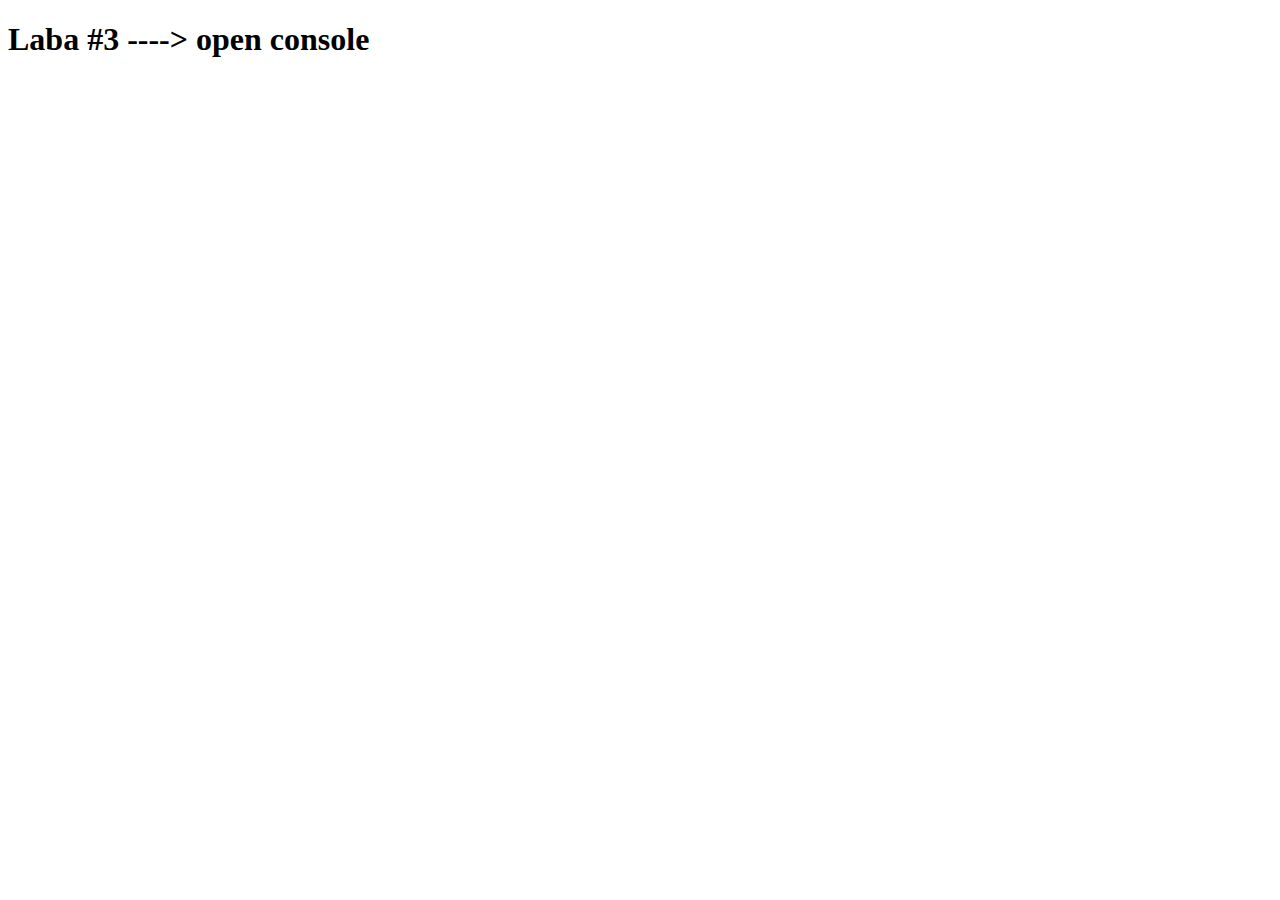
<file: Laba_3/index.html>
<!DOCTYPE html>
<html>

<head>
  <meta charset="UTF-8">
  <meta http-equiv="X-UA-Compatible" content="IE=edge">
  <meta name="viewport" content="width=device-width, initial-scale=1.0">
  <title>First WEB progect</title>
</head>
<body>
  <h1>Laba #3 ----> open console</h1>
    <script src="./index.js"></script>
</body>
  </html>
</file>
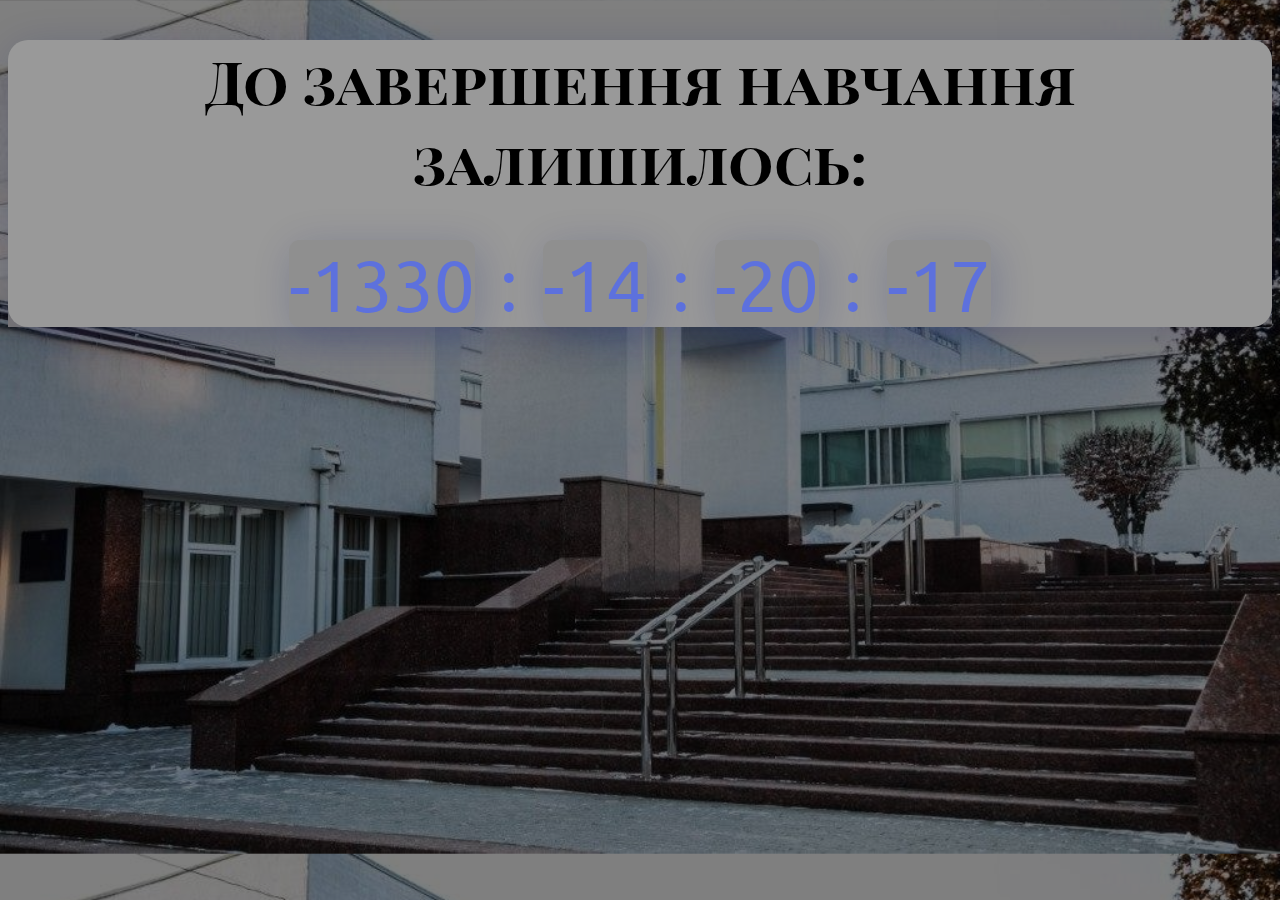
<file: Laba_5/index.html>
<!DOCTYPE html>
<html lang="en">
<head>
    <meta charset="UTF-8">
    <meta http-equiv="X-UA-Compatible" content="IE=edge">
    <meta name="viewport" content="width=device-width, initial-scale=1.0">
    <link rel="stylesheet" href="styles.css" />
    <link rel="preconnect" href="https://fonts.googleapis.com" />
    <link rel="preconnect" href="https://fonts.gstatic.com" crossorigin />
    <link
      href="https://fonts.googleapis.com/css2?family=Playfair+Display+SC&display=swap"
      rel="stylesheet"
    />
    <link
    href="https://fonts.googleapis.com/css2?family=Ubuntu:wght@300&display=swap"
    rel="stylesheet"
    />
    <title>Laba nomer 5</title>
</head>
<body>
    <div class = "timer">
        <div class = text>
            <h1>До завершення навчання залишилось:</h1>
        </div> 
        <div class = "timer_content">
            <div class = "timer_item timer_days">
                <div class = "timer_val">00</div>
            </div>
            <div class = separator> : </div>
            <div class = "timer_item timer_hours">
                <div class = "timer_val">00</div>
            </div>
            <div class = separator> : </div>
            <div class = "timer_item timer_minutes">
                <div class = "timer_val">00</div>
            </div>
            <div class = separator> : </div>
            <div class = "timer_item timer_seconds">
                <div class = "timer_val">00</div>
            </div>
        </div>
    </div>
    <script src="script.js"></script>
</body>
</html>
</file>
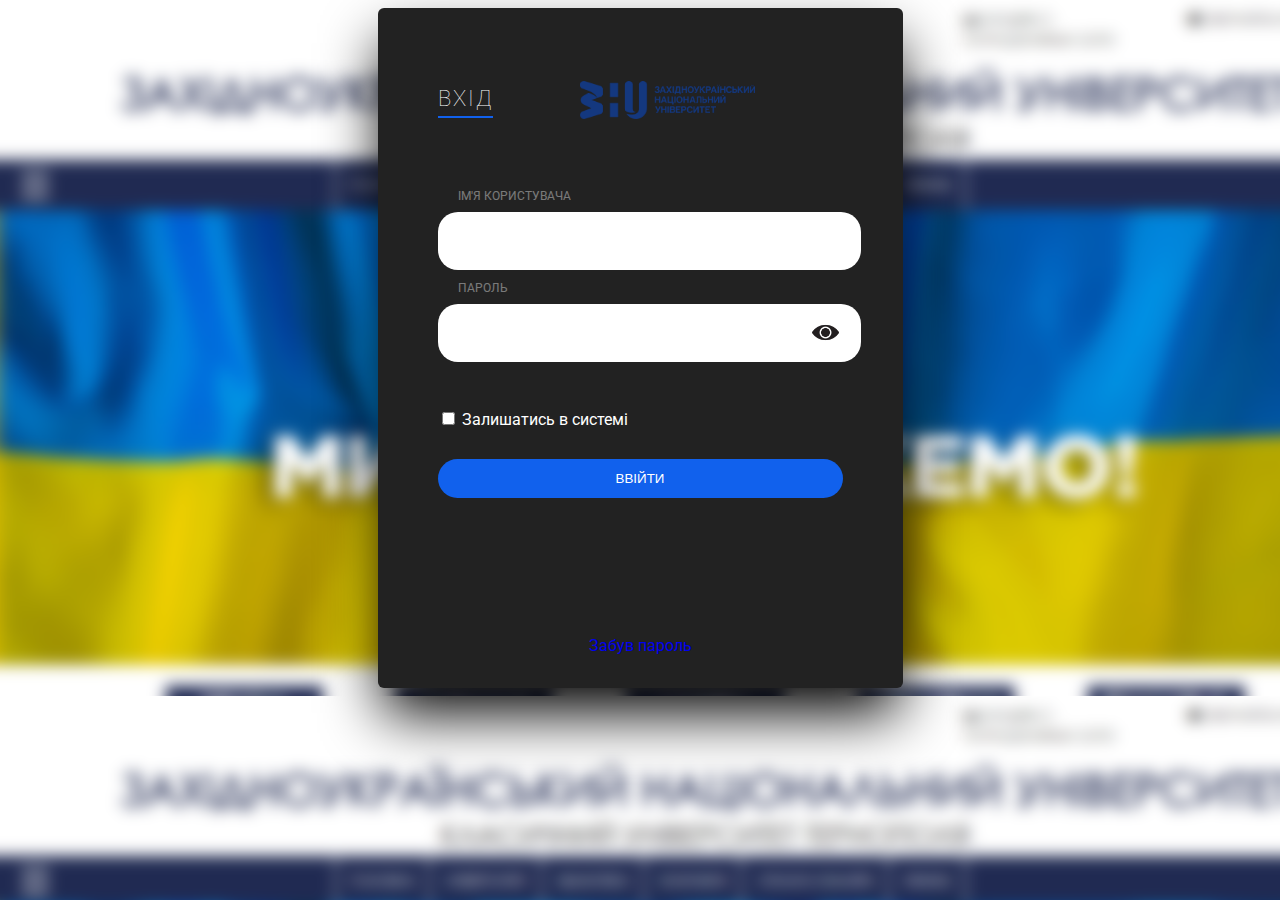
<file: Laba_6/index.html>
<!DOCTYPE html>
<html lang="en">
<head>
    <meta charset="UTF-8">
    <meta http-equiv="X-UA-Compatible" content="IE=edge">
    <meta name="viewport" content="width=device-width, initial-scale=1.0">
    <link rel="stylesheet" href="style.css" />
    <link rel="preconnect" href="https://fonts.googleapis.com" />
    <link rel="preconnect" href="https://fonts.gstatic.com" crossorigin />
    <link
      href="https://fonts.googleapis.com/css2?family=Playfair+Display+SC&display=swap"
      rel="stylesheet"
    />
    <link href="https://fonts.googleapis.com/css2?family=Roboto&display=swap" rel="stylesheet">
    <title>laba 6</title>
</head>

<body>
    <div class = "login">
        <div class = "header">
        <h2 class = "active">Вхід</h2>
        <div class = logo-wunu><img src = "logo.png"></div>
    </div>
        <form>
            <input type = "text" class = "text" name = "username">
            <span>Ім'я користувача</span>
            <br>
            <div class = password>
                <input type = "password" class = "text password__input">
                <span>Пароль</span>
                <div class = password__btn><img src = "passw.png" alt = "img"></div>
            </div>
            <br>
            <input type = "checkbox"/>
            <label for = "checkbox-1-1">Залишатись в системі</label>
            <button class = "sign">Ввійти</button>
            <hr>
            <a href = "#">Забув пароль</a>
        </form>
    </div>
    <script src = "script.js"></script>
</body>
</file>
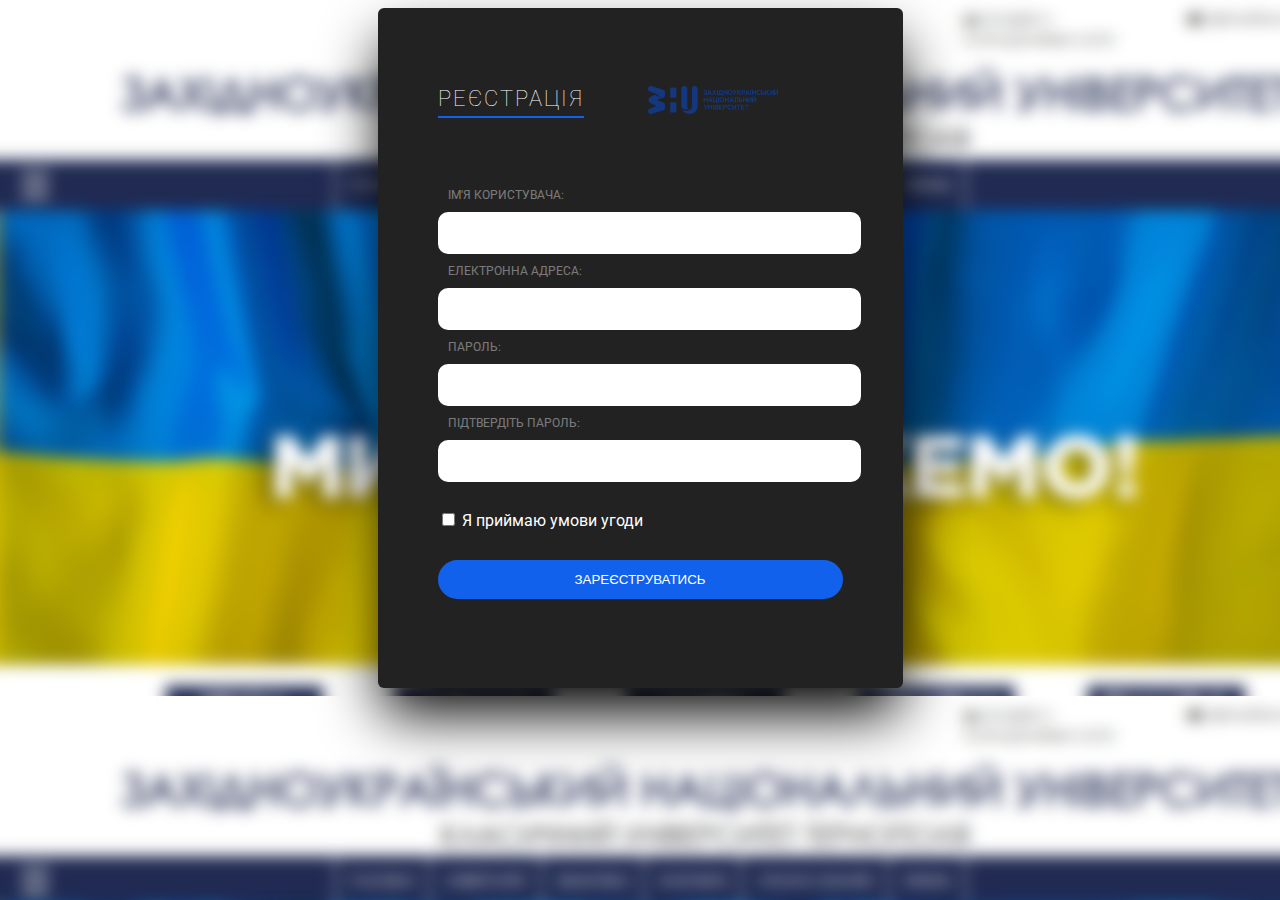
<file: Laba_7/index.html>
<!DOCTYPE html>
<html lang="en">
<head>
    <meta charset="UTF-8">
    <meta http-equiv="X-UA-Compatible" content="IE=edge">
    <meta name="viewport" content="width=device-width, initial-scale=1.0">
    <link rel="stylesheet" href="style.css" />
    <link rel="preconnect" href="https://fonts.googleapis.com" />
    <link rel="preconnect" href="https://fonts.gstatic.com" crossorigin />
    <link
      href="https://fonts.googleapis.com/css2?family=Playfair+Display+SC&display=swap"
      rel="stylesheet"
    />
    <link href="https://fonts.googleapis.com/css2?family=Roboto&display=swap" rel="stylesheet">
    <title>laba 7</title>
</head>

<body>
    <div class = "login">
        <div class = "header">
        <h2 class = "active">Реєстрація</h2>
        <div class = logo-wunu><img src = "logo.png"></div>
    </div>
        <form class = "js-form" action="" novalidate >
            <input type = "text" class = "text js-input js-input-name" name = "username">
            <span>Ім'я користувача:</span>
            <br>
            <input type = "text" class = "text js-input js-input-email" name = "e-mail">
            <span>Електронна адреса:</span>
            <br>
            <input type = "password" class = "text js-input js-input-password" name = "password">
            <span>Пароль:</span>
            <br>
            <input type = "password" class = "text js-input js-input-confirm" name = "confirm">
            <span>Підтвердіть пароль:</span>
            <br>
            <input type = "checkbox" class = "checkbox__input js-input-checkbox"/>
            <label class="checkbox__label" for = "checkbox-1-1">Я приймаю умови угоди</label>
            <button class = "sign">Зареєструватись</button>
        </form>
    </div>
    <script src = "script.js"></script>
</body>
</file>
<file: Laba_5/styles.css>
html,
body {
  font-family: "Playfair Display SC", serif;
  font-size: 30px;
  background-image: url(background.jpg);
  -webkit-background-size: cover;
  background-size: cover;
}
body:after {
  content: '';
  position: absolute;
  top: 0;
  left: 0;
  right: 0;
  bottom: 0;
  background: rgba(0,0,0,.5);
  z-index: 2;
}

.text{
  z-index: 3;
  position: relative;
  text-align: center;
}
.timer{
  z-index: 3;
  position: relative;
  opacity: 1;
  background: #999;
  border-radius: 20px;
  box-shadow: 4px 8px 40px rgba(8, 24, 111, 0.2);
}
.timer_content{
  z-index: 3;
  position: relative;
  display: flex;
  justify-content: center;
  font-family: "Playfair Display SC", serif;
  font-size: 72px;
}
.timer_val{
  z-index: 3;
  position: relative;
  background: #1111;
  border-radius: 10px;
  box-shadow: 4px 8px 40px rgba(8, 24, 111, 0.2);
  font-family: "Ubuntu", sans-serif;
  color: #5d71dd;
}
.separator{
  z-index: 3;
  position: relative;
  font-family: "Ubuntu", sans-serif;
  color: #5d71dd;
  margin: 0 25px;
}
</file>
<file: Laba_6/style.css>
body {
    font-family: 'Roboto', sans-serif;
    background-image: url(background.png);
    -webkit-background-size: cover;
    background-size: cover;
}

.login {
    position: relative;
    height: 560px;
    width: 405px;
    margin: auto;
    padding: 60px 60px;
    background: #222;
    box-shadow: 0px 30px 60px -5px #000;
    border-radius: 6px;
}
form {
    padding-top: 60px;
}

.active{
    border-bottom: 2px solid #1161ed;
}

h2{
    padding-left: 12px;
    font-size: 22px;
    text-transform: uppercase;
    padding-bottom: 5px;
    letter-spacing: 2px;
    display: inline-block;
    font-weight: 100;
    color: #fff;
}
.logo-wunu img{
    width: 50%;
}
.header{
    display: flex;
    align-items: center;
    text-align: center;
}

h2:first-child{
    padding-left: 0px;
}

span{
    text-transform: uppercase;
    font-size: 12px;
    opacity: 0.4;
    display: inline-block;
    position: relative;
    top: -85px;
    left: 20px;
    transition: all 0.5s ease-in-out;
    color: #fff;
}
.text{
    width: 100%;
    height: 40px;
    border-radius: 20px;
    background: rgba(255, 255, 255, 0,1);
    border: 2px solid rgba(255, 255, 255, 0);
    margin-top: 15px;
    transition: all 0.5s ease-in-out;
}
input{
    color: #1161ed;
    font-size: 21px;
    padding: 7px;
}
label{
    display: inline-block;
    padding-top: 10px;
    color: #fff;
}

.password{
    position: relative;
    
}
.password__btn{
    position: absolute;
    top: 26px;
    left: 370px;
    cursor: pointer;
}
.password__btn img{
    width: 100%;
}
.sign {
    background-color: #1161ed;
    color:#fff;
    width: 100%;
    padding: 10px 20px;
    display: block;
    height: 39px;
    border-radius: 20px;
    margin-top: 30px;
    transition: all 0.5s ease-in-out;
    border: none;
    text-transform: uppercase;
    cursor: pointer;
}
.sign:hover {
    background-color: #1e53b0;
    box-shadow: 0px 10px 1  0px -5px #000;
}
hr {
    border: 1px solid rgba(255, 255, 255, 0);
    top: 85px;
    position: relative;
}
a{
    text-align: center;
    display: block;
    top: 120px;
    position: relative;
    text-decoration: none;
    color: rgba(255, 255, 255, 0,2);
}
</file>
<file: Laba_7/style.css>
body {
    font-family: 'Roboto', sans-serif;
    background-image: url(background.png);
    -webkit-background-size: cover;
    background-size: cover;
}

.login {
    position: relative;
    height: 560px;
    width: 405px;
    margin: auto;
    padding: 60px 60px;
    background: #222;
    box-shadow: 0px 30px 60px -5px #000;
    border-radius: 6px;
}
form {
    padding-top: 60px;
}

.active{
    border-bottom: 2px solid #1161ed;
}

h2{
    padding-left: 12px;
    font-size: 22px;
    text-transform: uppercase;
    padding-bottom: 5px;
    letter-spacing: 2px;
    display: inline-block;
    font-weight: 100;
    color: #fff;
}
.logo-wunu img{
    width: 50%;
}
.header{
    display: flex;
    align-items: center;
    text-align: center;
}

h2:first-child{
    padding-left: 0px;
}

span{
    text-transform: uppercase;
    font-size: 12px;
    opacity: 0.4;
    display: inline-block;
    position: relative;
    top: -70px;
    left: 10px;
    transition: all 0.5s ease-in-out;
    color: #fff;
}
.text{
    width: 100%;
    border-radius: 10px;
    background: rgba(255, 255, 255, 0,1);
    border: 2px solid rgba(255, 255, 255, 0);
    margin-top: 15px;
    transition: all 0.2s ease-in-out;
}

input{
    color: #1161ed;
    font-size: 21px;
    padding: 7px;
}
input.error{
    border-color:red;
}
label{
    display: inline-block;
    padding-top: 10px;
    color: #fff;
}
.checkbox__label {
    user-select: none;
}
.checkbox__input.error + .checkbox__label {
    color: red;
}


.password{
    position: relative;
    
}
.password__btn{
    position: absolute;
    top: 26px;
    left: 370px;
    cursor: pointer;
}
.password__btn img{
    width: 100%;
}
.sign {
    background-color: #1161ed;
    color:#fff;
    width: 100%;
    padding: 10px 20px;
    display: block;
    height: 39px;
    border-radius: 20px;
    margin-top: 30px;
    transition: all 0.5s ease-in-out;
    border: none;
    text-transform: uppercase;
    cursor: pointer;
}
.sign:hover {
    background-color: #1e53b0;
    box-shadow: 0px 10px 1  0px -5px #000;
}
hr {
    border: 1px solid rgba(255, 255, 255, 0);
    top: 85px;
    position: relative;
}
a{
    text-align: center;
    display: block;
    top: 120px;
    position: relative;
    text-decoration: none;
    color: rgba(255, 255, 255, 0,2);
}
</file>
